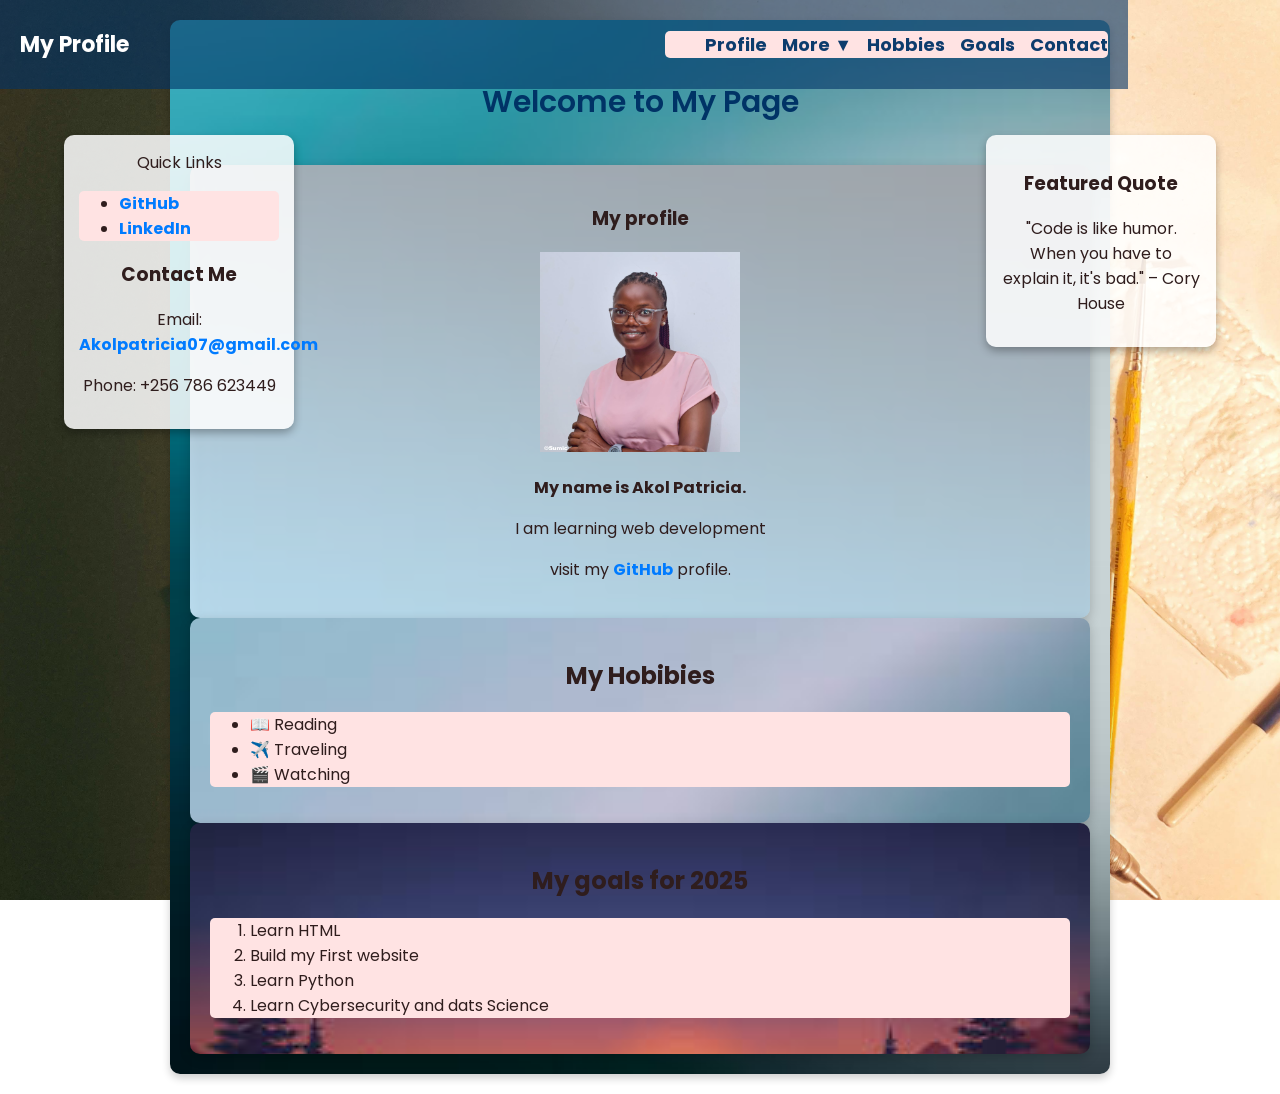
<file: index.html>
<!DOCTYPE html>
<html lang="en">
<head>
    <link rel="stylesheet" href="tricia.css">
    <meta charset="UTF-8">
    <meta name="viewport" content="width=device-width,initial-scale=1.0">
    <title>My Profile</title>
    
</head>
<body>
    <nav class="navbar">
    <div class="logo">My Profile</div>
    <ul class="nav-links">
        <li><a href="#profile">Profile</a></li>
        <li class="dropdown">
            <a href="#">More ▼</a>
            <ul class="dropdown-menu">
                <li><a href="#projects">Projects</a></li>
                <li><a href="#achievements">Achievements</a></li>
            </ul>
        </li>
        <li><a href="#hobbies">Hobbies</a></li>
        <li><a href="#goals">Goals</a></li>
        <li><a href="#contact">Contact</a></li>
    </ul>
    <div class="hamburger-menu" onclick="toggleMenu()">☰</div>
</nav>


    <div class="container">
        <!--left side bar-->
        <aside class="left-side">
            <h7>Quick Links</h7>
            <ul>
                <li><a href="https://github.com/">GitHub</a></li>
                <li><a href="https://linkedin.com/">LinkedIn</a></li>
            </ul>
            <h3>Contact Me</h3>
               <p>Email: <a href="mailto:Akolpatricia07@gmail.com">Akolpatricia07@gmail.com</a></p>
               <p>Phone: +256 786 623449</p>
        </aside>
        <!--main profile content-->
        <main class="content">
           <header>
            <h1>Welcome to My Page</h1>
        </header> 

        <section class="profile">
        <h3>My profile</h3>
        <div class="prfile-container">
             <img src="images/tricia.jpg" alt="Profile Picture" width="200">
             <div class="prfile-info">
                <p><strong> My name is Akol Patricia.</strong></p>
                <p>I am learning web development</p>
                <p>visit my <a href="https://github.com/">GitHub</a> profile.</p>
             </div>  
        </div>
    </section>

    <section class="hobbies">
        <h2>My Hobibies</h2>
        <ul>
            <li>📖 Reading</li>
            <li>✈️ Traveling</li>
            <li>🎬 Watching</li>
        </ul>
    </section>

    <section class="goals">
        <h2>My goals for 2025</h2>
        <ol>
            <li>Learn HTML</li>
            <li>Build my First website</li>
            <li>Learn Python</li>
            <li>Learn Cybersecurity and dats Science</li>
        </ol>
    </section>
        </main>
        <!--aside right sidebar-->
        <aside class="right-side">
            <h3>Featured Quote</h3>
             <p class="quote">"Code is like humor. When you have to explain it, it's bad." – Cory House</p>
             <p class="quote">"The best way to predict the future is to invent it." – Alan Kay</p>
             <p class="quote">"First, solve the problem. Then, write the code." – John Johnson</p>
             <p class="quote">"Programs must be written for people to read, and only incidentally for machines to execute." – Harold Abelson</p>
             <p class="quote">"The most disastrous thing that you can ever learn is your first programming language." – Alan Kay</p>
             <p class="quote">"Simplicity is the soul of efficiency." – Austin Freeman</p>
             <p class="quote">"Good code is its own best documentation." – Steve McConnell</p>
             <p class="quote">"Any fool can write code that a computer can understand. Good programmers write code that humans can understand." – Martin Fowler</p>
             <p class="quote">"Don't document bad code—rewrite it." – Brian Kernighan</p>
             <p class="quote">"Programming isn't about what you know; it's about what you can figure out." – Chris Pine</p>
        </aside>
    </div>


    <script src="script.js"></script>
  </body>
</html>
</file>
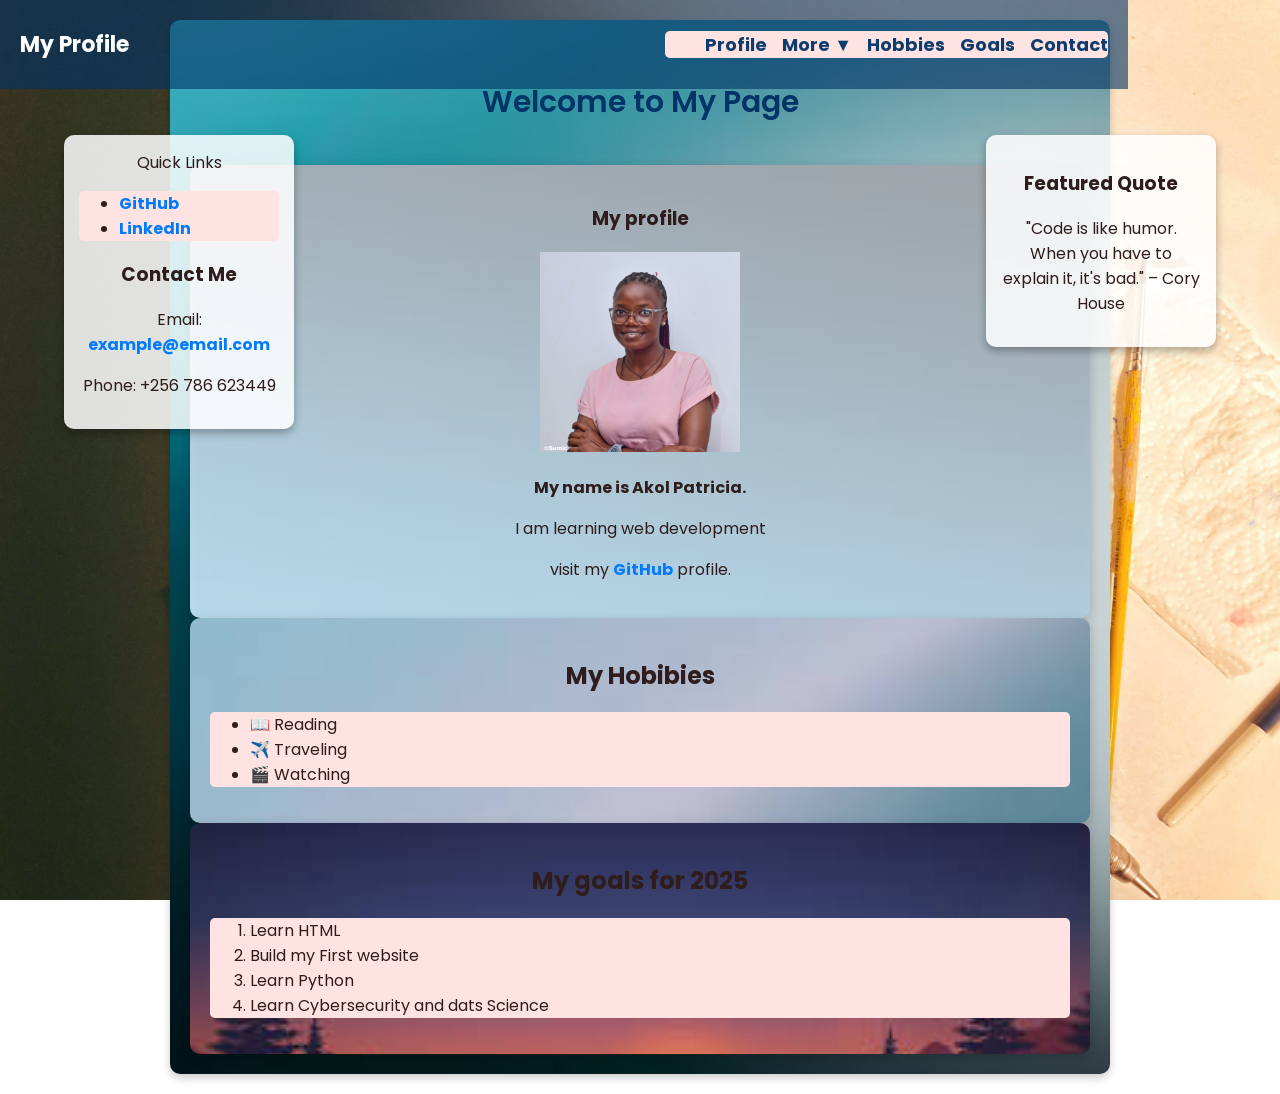
<file: tricia.html>
<!DOCTYPE html>
<html lang="en">
<head>
    <link rel="stylesheet" href="tricia.css">
    <meta charset="UTF-8">
    <meta name="viewport" content="width=device-width,initial-scale=1.0">
    <title>My Profile</title>
    
</head>
<body>
    <nav class="navbar">
    <div class="logo">My Profile</div>
    <ul class="nav-links">
        <li><a href="#profile">Profile</a></li>
        <li class="dropdown">
            <a href="#">More ▼</a>
            <ul class="dropdown-menu">
                <li><a href="#projects">Projects</a></li>
                <li><a href="#achievements">Achievements</a></li>
            </ul>
        </li>
        <li><a href="#hobbies">Hobbies</a></li>
        <li><a href="#goals">Goals</a></li>
        <li><a href="#contact">Contact</a></li>
    </ul>
    <div class="hamburger-menu" onclick="toggleMenu()">☰</div>
</nav>


    <div class="container">
        <!--left side bar-->
        <aside class="left-side">
            <h7>Quick Links</h7>
            <ul>
                <li><a href="https://github.com/">GitHub</a></li>
                <li><a href="https://linkedin.com/">LinkedIn</a></li>
            </ul>
            <h3>Contact Me</h3>
               <p>Email: <a href="mailto:tricia@gmail.com">example@email.com</a></p>
               <p>Phone: +256 786 623449</p>
        </aside>
        <!--main profile content-->
        <main class="content">
           <header>
            <h1>Welcome to My Page</h1>
        </header> 

        <section class="profile">
        <h3>My profile</h3>
        <div class="prfile-container">
             <img src="images/tricia.jpg" alt="Profile Picture" width="200">
             <div class="prfile-info">
                <p><strong> My name is Akol Patricia.</strong></p>
                <p>I am learning web development</p>
                <p>visit my <a href="https://github.com/">GitHub</a> profile.</p>
             </div>  
        </div>
    </section>

    <section class="hobbies">
        <h2>My Hobibies</h2>
        <ul>
            <li>📖 Reading</li>
            <li>✈️ Traveling</li>
            <li>🎬 Watching</li>
        </ul>
    </section>

    <section class="goals">
        <h2>My goals for 2025</h2>
        <ol>
            <li>Learn HTML</li>
            <li>Build my First website</li>
            <li>Learn Python</li>
            <li>Learn Cybersecurity and dats Science</li>
        </ol>
    </section>
        </main>
        <!--aside right sidebar-->
        <aside class="right-side">
            <h3>Featured Quote</h3>
             <p class="quote">"Code is like humor. When you have to explain it, it's bad." – Cory House</p>
             <p class="quote">"The best way to predict the future is to invent it." – Alan Kay</p>
             <p class="quote">"First, solve the problem. Then, write the code." – John Johnson</p>
             <p class="quote">"Programs must be written for people to read, and only incidentally for machines to execute." – Harold Abelson</p>
             <p class="quote">"The most disastrous thing that you can ever learn is your first programming language." – Alan Kay</p>
             <p class="quote">"Simplicity is the soul of efficiency." – Austin Freeman</p>
             <p class="quote">"Good code is its own best documentation." – Steve McConnell</p>
             <p class="quote">"Any fool can write code that a computer can understand. Good programmers write code that humans can understand." – Martin Fowler</p>
             <p class="quote">"Don't document bad code—rewrite it." – Brian Kernighan</p>
             <p class="quote">"Programming isn't about what you know; it's about what you can figure out." – Chris Pine</p>
        </aside>
    </div>


    <script src="script.js"></script>
  </body>
</html>
</file>
<file: tricia.css>
@import url('https://fonts.googleapis.com/css2?family=Poppins:wght@300;400;600&display=swap');
body {
  
    font-family :'poppins',  sans-serif;
    color: #2f1d1d;
    text-align: center;
    margin: 20px;

}

body {
    background-image: url('images/pex2.jpg');
    background-size: cover;
    background-position: center;
    background-attachment: fixed;
  
    
}


    
.container {
    width: 90%;
    max-width: 900px;
    margin: auto;
    padding: 20px;
    background-image: url(images/background\ 1.avif);
    background-size: cover;
    border-radius: 10PX;
    box-shadow: 0px 4px 8px rgba(0, 0, 0, 0.2);
    position: relative;
}

/*side section*/
@media screen and (max-width: 768px) {
    .left-side, .right-side {
        display: none;
    }
}

.left-side, .right-side {
    width: 200px;
    background: rgba(255, 255, 255, 0.85);
    padding: 15px;
    border-radius: 10px;
    box-shadow: 0px 4px 8px rgba(0, 0, 0, 0.3);
    position: fixed;
}

/*positioning */
.left-side {
    left: 5%;
    top: 15vh;

}
.right-side {
    right: 5%;
    top: 15vh;
    

}
/* side stling */
.left-side:hover, .right-side:hover {
    transform: scale(1.05); /* Subtle hover effect */
    transition: 0.3s;
}









header {
    padding: 20px;
}

header h1 {
    font-size: 30px;
    font-weight: 600;
    color: #003366;
}







ul, ol {
    background: #ffe3e3;
    border-radius: 5px;
    text-align: left;
}


@media screen and (max-width: 768px) {
    .profile-container img {
        width: 25px;
        height: 25px;
    }
}

@media screen and (max-width: 768px) {
    .profile, .hobbies, .goals {
        background-size: contain;
    }
}



.profile, .hobbies, .goals{
    background: rgba(255, 255, 255, 0.9);
    padding: 20px;
    border-radius: 10px;
    box-shadow: 0px 4px 12px rgba(0, 0, 0, 0.2);
    transition: transform 0.3s;
}

.profile:hover, .hobbies:hover, .goals:hover{
    transform: translateY(-5px);
}

.profile-container {
    display:flex;
    align-items: center;
    gap: 20px;
}


.profile-container img {
    width: 50px; 
    height: 50px;
    border-radius: 50%;
    object-fit: cover; 
    box-shadow: 0px 4px 8px rgba(0, 0, 0, 0.2);   
}
.profile-container img {
    max-width: 120px;
    height: auto;

}
.profile-container img:hover {
    transform: scale(1.05);
    transition: 0.3s ease-in-out;
}

.profile-info {
    text-align: left;
    max-width: 400px;
}

a {
    color: #007bff;
    text-decoration: none;
    font-weight: bold;
}

a:hover {
    text-decoration: underline;
}

/* within backgournds */
.profile {
    background-image: url(images/L2.jpg);
    background-size: cover;
    background-position: center;
    background-color: rgba(255, 255, 255, 0.601); /* Light overlay */
    background-blend-mode: lighten;
}

.hobbies {
    background-image: url(images/L1.jpg);
    background-size: cover;
    background-position: center;
}

.goals {
    background-image: url(images/back2.jpg);
    background-size: cover;
    background-position: initial;
}




/* Navbar Styling */
.navbar {
    display: flex;
    justify-content: space-between;
    align-items: center;
    background: rgba(0, 51, 102, 0.6);
    color: white;
    padding: 15px 20px;
    position: fixed;
    width: 100%;
    top: 0;
    left: 0;
    z-index: 100;
    overflow: visible;
    white-space: nowrap;
    flex-wrap: wrap;
    justify-content: space-between;
    max-width: 85%;
    margin: auto;

}

/* Logo */
.logo {
    font-size: 22px;
    font-weight: bold;
}

/* Navigation Links */
.nav-links {
    display: flex;
    gap: 15px;
    flex-wrap: nowrap;
    overflow: hidden;
    justify-content: center;
}

.nav-links li {
    list-style: none;
    position: relative;
}

.nav-links a {
    color: rgba(0, 51, 102, 0.95);
    text-decoration: none;
    font-size: 18px;
    padding: 10pxS;
}

/* Dropdown Menu */
.dropdown-menu {
    display: none;
    position: absolute;
    top: 100%;
    left: 0;
    background: rgba(184, 219, 255, 0.95);
    padding: 10px;
    width: auto;
    min-width: 150px;
    border-radius: 5px;
    z-index: 150;
}

.dropdown:hover .dropdown-menu {
    display: block;
}

/* Hamburger Menu (Hidden by Default) */
.hamburger-menu {
    font-size: 24px;
    cursor: pointer;
    display: none;
}

/* Responsive Navbar */
@media screen and (max-width: 768px) {
    .nav-links {
        display: none;
        flex-direction: column;
        position: absolute;
        top: 60px;
        right: 0;
        background: rgba(0, 51, 102, 0.95);
        width: 100%;
        padding: 10px;
        border-radius: 5px;
    }

    .nav-links.active {
        display: flex;
    }

    .dropdown-menu {
        position: static;
        width: 100%;
    }

    .hamburger-menu {
        display: block;
    }
}
</file>
